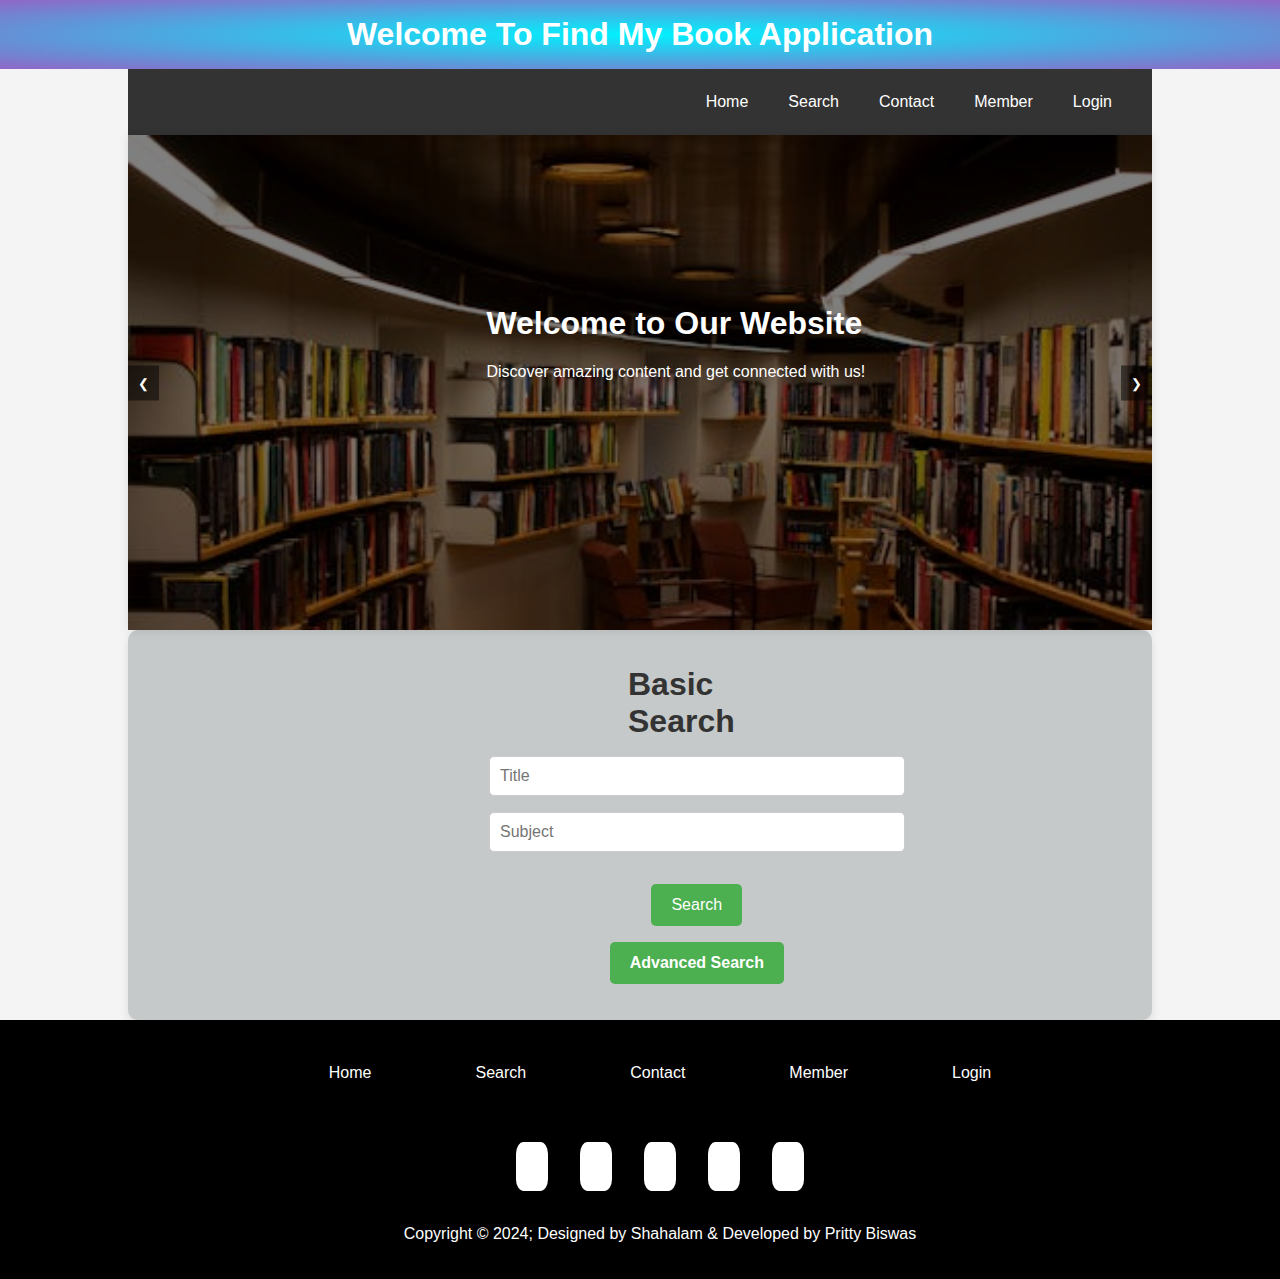
<file: index.html>
<!DOCTYPE html>
<html lang="en">

<head>
    <meta charset="UTF-8">
    <meta name="viewport" content="width=device-width, initial-scale=1.0">
    <title>Find My Book Application</title>
    <!-- IcoonCDN -->
    <link rel="stylesheet" href="https://cdnjs.cloudflare.com/ajax/libs/font-awesome/6.6.0/css/all.min.css"
        integrity="sha512-Kc323vGBEqzTmouAECnVceyQqyqdsSiqLQISBL29aUW4U/M7pSPA/gEUZQqv1cwx4OnYxTxve5UMg5GT6L4JJg=="
        crossorigin="anonymous" referrerpolicy="no-referrer" />
    <!-- StyleSheet -->
    <link rel="stylesheet" href="style.css">
</head>

<body>
    <section id="header">
        <header>
            <h1>Welcome To Find My Book Application</h1>
        </header>
        <div class="container">
            <div class="navbar">
                <div class="menu-icon" onclick="toggleMenu()">&#9776;</div>
                <div class="navbar-links" id="navLinks">
                    <a href="index.html">Home</a>
                    <a href="Search/Search.html">Search</a>
                    <a href="Contact/Contact.html">Contact</a>
                    <a href="Registration/Registration.html">Member</a>
                    <a href="Login/Login.html">Login</a>
                </div>
            </div>
        </div>

        <div class="container">
            <div class="slider-container">
                <div class="slides">
                    <div class="slide"><img src="../Img/pexels-photo-2041540.jpeg" alt="Slide 1"></div>
                    <div class="slide"><img
                            src="../Img/pngtree-an-old-library-has-wooden-step-leading-to-stairs-image_2513238.jpg"
                            alt="Slide 2"></div>
                    <div class="slide"><img src="../Img/shot-panoramic-composition-library_23-2150315619.avif"
                            alt="Slide 3"></div>
                </div>
                <div class="slider-container-data">
                    <h1>Welcome to Our Website</h1>
                    <p>Discover amazing content and get connected with us!</p>
                </div>
                <div class="click">
                    <button onclick="prevSlide()">❮</button>
                    <button onclick="nextSlide()">❯</button>
                </div>
            </div>
        </div>
    </section>

    <!-- Basic Search -->

    <div class="container">
        <div class="basic-searcch">
            <h1>Basic Search</h1>
            <div class="search-form">
                <input type="text" placeholder="Title">
                <input type="text" placeholder="Subject">
                <button>Search</button>
                <button><a href="../Search/Search.html" class="advanced-search"> Advanced Search </a></button>
            </div>

        </div>
    </div>


    <!-- <footer> -->

    <footer>
        <div class="footer">
            <div class="footer-nav">
                <a href="index.html">Home</a>
                <a href="Search/Search.html">Search</a>
                <a href="Contact/Contact.html">Contact</a>
                <a href="Registration/Registration.html">Member</a>
                <a href="Login/Login.html">Login</a>
            </div>

            <div class="social-links">
                <a href="#"><i class="fab fa-facebook-f"></i></a>
                <a href="#"><i class="fab fa-instagram"></i></a>
                <a href="#"><i class="fab fa-twitter"></i></a>
                <a href="#"><i class="fab fa-google-plus-g"></i></a>
                <a href="#"><i class="fab fa-youtube"></i></a>
            </div>
        </div>

        <div class="copyright">
            <p>Copyright © 2024; Designed by Shahalam & Developed by Pritty Biswas</p>
        </div>
    </footer>

    <script src="script.js"></script>

</body>
</file>
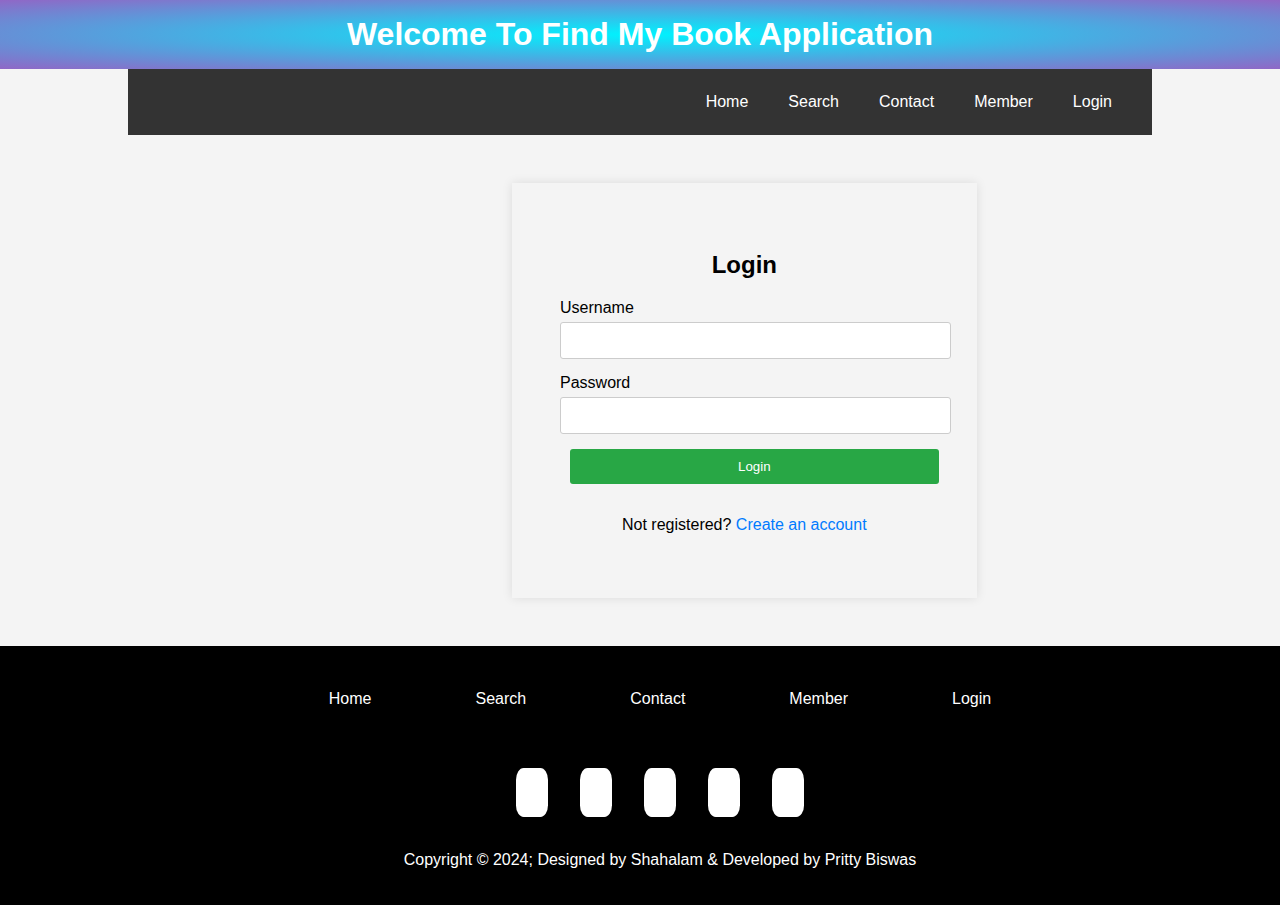
<file: Login/Login.html>
<!DOCTYPE html>
<html lang="en">

<head>
    <meta charset="UTF-8">
    <meta name="viewport" content="width=device-width, initial-scale=1.0">
    <title>Login Form</title>
    <link rel="stylesheet" href="Login.css">
</head>

<body>

    <section id="header">
        <header>
            <h1>Welcome To Find My Book Application</h1>
        </header>
        <div class="container">
            <div class="navbar">
                <div class="menu-icon" onclick="toggleMenu()">&#9776;</div>
                <div class="navbar-links" id="navLinks">
                    <a href="../../index.html">Home</a>
                    <a href="../../Search/Search.html">Search</a>
                    <a href="../Contact/Contact.html">Contact</a>
                    <a href="../Registration/Registration.html">Member</a>
                    <a href="Login.html">Login</a>
                </div>
            </div>
        </div>
    </section>

    <!-- login-form -->

    <div class="container">
        <div class="container-form">
            <form class="login-form">
                <h2>Login</h2>
                <div class="input-group">
                    <label for="username">Username</label>
                    <input type="text" id="username" name="username" required>
                </div>
                <div class="input-group">
                    <label for="password">Password</label>
                    <input type="password" id="password" name="password" required>
                </div>
                <button type="submit">Login</button>
                <p class="message">Not registered? <a href="../Registration/Registration.html">Create an account</a></p>
            </form>
        </div>
    </div>

    <!-- footer -->

    <footer>
        <div class="footer">
            <div class="footer-nav">
                <a href="../../index.html">Home</a>
                <a href="../../Search/Search.html">Search</a>
                <a href="../../Contact/Contact.html">Contact</a>
                <a href="../Registration/Registration.html">Member</a>
                <a href="Login.html">Login</a>
            </div>

            <div class="social-links">
                <a href="#"><i class="fab fa-facebook-f"></i></a>
                <a href="#"><i class="fab fa-instagram"></i></a>
                <a href="#"><i class="fab fa-twitter"></i></a>
                <a href="#"><i class="fab fa-google-plus-g"></i></a>
                <a href="#"><i class="fab fa-youtube"></i></a>
            </div>
        </div>

        <div class="copyright">
            <p>Copyright © 2024; Designed by Shahalam & Developed by Pritty Biswas</p>
        </div>
    </footer>

</body>

</html>
</file>
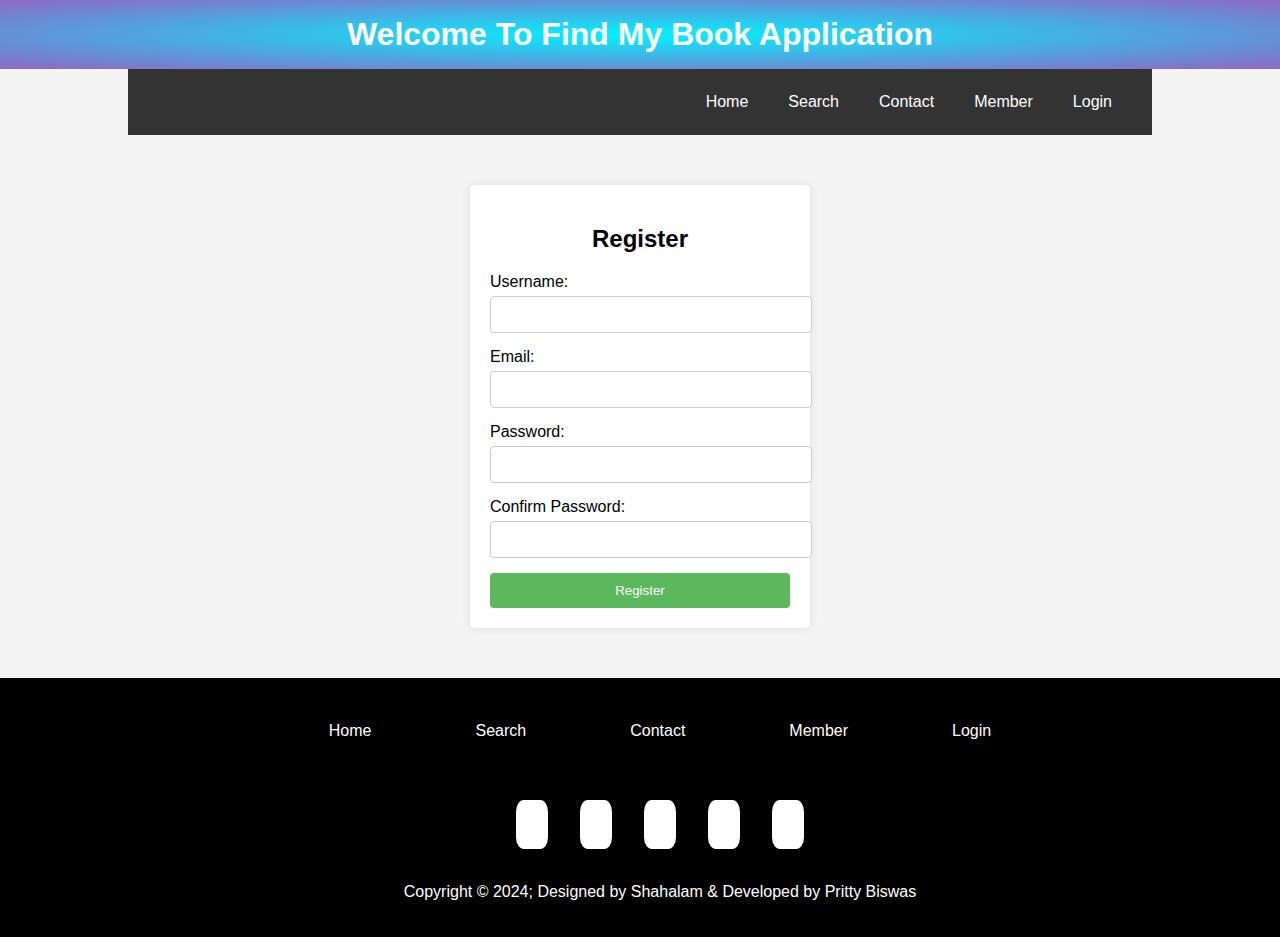
<file: Registration/Registration.html>
<!DOCTYPE html>
<html lang="en">

<head>
    <meta charset="UTF-8">
    <meta name="viewport" content="width=device-width, initial-scale=1.0">
    <link rel="stylesheet" href="Registration.css">
    <title>Registration Form</title>
</head>

<body>
    <section id="header">
        <header>
            <h1>Welcome To Find My Book Application</h1>
        </header>
        <div class="container">
            <div class="navbar">
                <div class="menu-icon" onclick="toggleMenu()">&#9776;</div>
                <div class="navbar-links" id="navLinks">
                    <a href="../../index.html">Home</a>
                    <a href="../../Search/Search.html">Search</a>
                    <a href="../../Contact/Contact.html">Contact</a>
                    <a href="../Registration/Registration.html">Member</a>
                    <a href="../Login/Login.html">Login</a>
                </div>
            </div>
        </div>
    </section>

    <!-- Register -->
    <div class="Register">
        <h2>Register</h2>
        <form action="#" method="post">
            <div class="form-group">
                <label for="username">Username:</label>
                <input type="text" id="username" name="username" required>
            </div>
            <div class="form-group">
                <label for="email">Email:</label>
                <input type="email" id="email" name="email" required>
            </div>
            <div class="form-group">
                <label for="password">Password:</label>
                <input type="password" id="password" name="password" required>
            </div>
            <div class="form-group">
                <label for="confirm-password">Confirm Password:</label>
                <input type="password" id="confirm-password" name="confirm-password" required>
            </div>
            <button type="submit">Register</button>
        </form>
    </div>


    <!-- <footer> -->

    <footer>
        <div class="footer">
            <div class="footer-nav">
                <a href="../../index.html">Home</a>
                <a href="../../Search/Search.html">Search</a>
                <a href="../../Contact/Contact.html">Contact</a>
                <a href="../Registration/Registration.html">Member</a>
                <a href="../Login/Login.html">Login</a>
            </div>

            <div class="social-links">
                <a href="#"><i class="fab fa-facebook-f"></i></a>
                <a href="#"><i class="fab fa-instagram"></i></a>
                <a href="#"><i class="fab fa-twitter"></i></a>
                <a href="#"><i class="fab fa-google-plus-g"></i></a>
                <a href="#"><i class="fab fa-youtube"></i></a>
            </div>
        </div>

        <div class="copyright">
            <p>Copyright © 2024; Designed by Shahalam & Developed by Pritty Biswas</p>
        </div>
    </footer>
</body>

</html>
</file>
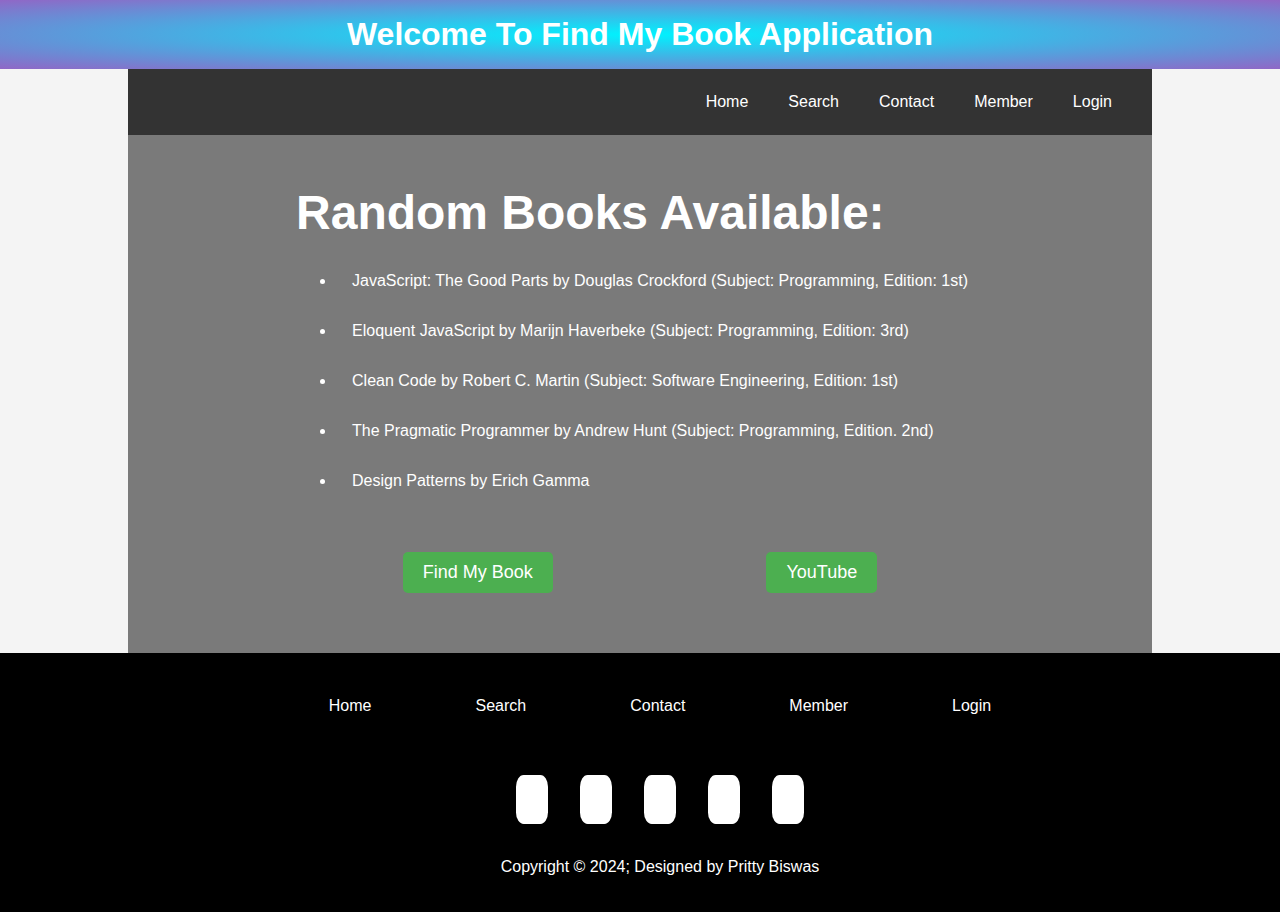
<file: Search/Search.html>
<!DOCTYPE html>
<html lang="en">

<head>
    <meta charset="UTF-8">
    <meta name="viewport" content="width=device-width, initial-scale=1.0">
    <title>Search</title>
    <!-- IcoonCDN -->
    <link rel="stylesheet" href="https://cdnjs.cloudflare.com/ajax/libs/font-awesome/6.6.0/css/all.min.css"
        integrity="sha512-Kc323vGBEqzTmouAECnVceyQqyqdsSiqLQISBL29aUW4U/M7pSPA/gEUZQqv1cwx4OnYxTxve5UMg5GT6L4JJg=="
        crossorigin="anonymous" referrerpolicy="no-referrer" />
    <!-- StyleSheet -->

    <link rel="stylesheet" href="Search.css">
</head>

<body>

    <section id="header">
        <header>
            <h1>Welcome To Find My Book Application</h1>
        </header>
        <div class="container">
            <div class="navbar">
                <div class="menu-icon" onclick="toggleMenu()">&#9776;</div>
                <div class="navbar-links" id="navLinks">
                    <a href="../index.html">Home</a>
                    <a href="../Search/Search.html">Search</a>
                    <a href="../Contact/Contact.html">Contact</a>
                    <a href="../Registration/Registration.html">Member</a>
                    <a href="../Login/Login.html">Login</a>
                </div>
            </div>
        </div>
    </section>


    <!-- Search -->
    <section class="SearchBox">
        <div class="container">
            <div class="Search">
                <h1>Random Books Available:</h1>
                <ul>
                    <li>JavaScript: The Good Parts by Douglas Crockford (Subject: Programming, Edition: 1st)</li>
                    <li>Eloquent JavaScript by Marijn Haverbeke (Subject: Programming, Edition: 3rd)</li>
                    <li>Clean Code by Robert C. Martin (Subject: Software Engineering, Edition: 1st)</li>
                    <li>The Pragmatic Programmer by Andrew Hunt (Subject: Programming, Edition. 2nd)</li>
                    <li>Design Patterns by Erich Gamma
                </ul>
                <div class="buttons">
                    <a href="../Search/FindMYBook/FindMyBook.html"> <button>Find My Book</button> </a>
                    <a href="../Search/YouTube/YouTube.html"> <button>YouTube </button> </a>
                </div>
            </div>
        </div>
    </section>


    <!-- <footer> -->

    <footer>
        <div class="footer">
            <div class="footer-nav">
                <a href="../index.html">Home</a>
                <a href="../Search/Search.html">Search</a>
                <a href="../Contact/Contact.html">Contact</a>
                <a href="../Registration/Registration.html">Member</a>
                <a href="../Login/Login.html">Login</a>
            </div>

            <div class="social-links">
                <a href="#"><i class="fab fa-facebook-f"></i></a>
                <a href="#"><i class="fab fa-instagram"></i></a>
                <a href="#"><i class="fab fa-twitter"></i></a>
                <a href="#"><i class="fab fa-google-plus-g"></i></a>
                <a href="#"><i class="fab fa-youtube"></i></a>
            </div>
        </div>

        <div class="copyright">
            <p>Copyright © 2024; Designed by Pritty Biswas</p>
        </div>
    </footer>

</body>

</html>
</file>
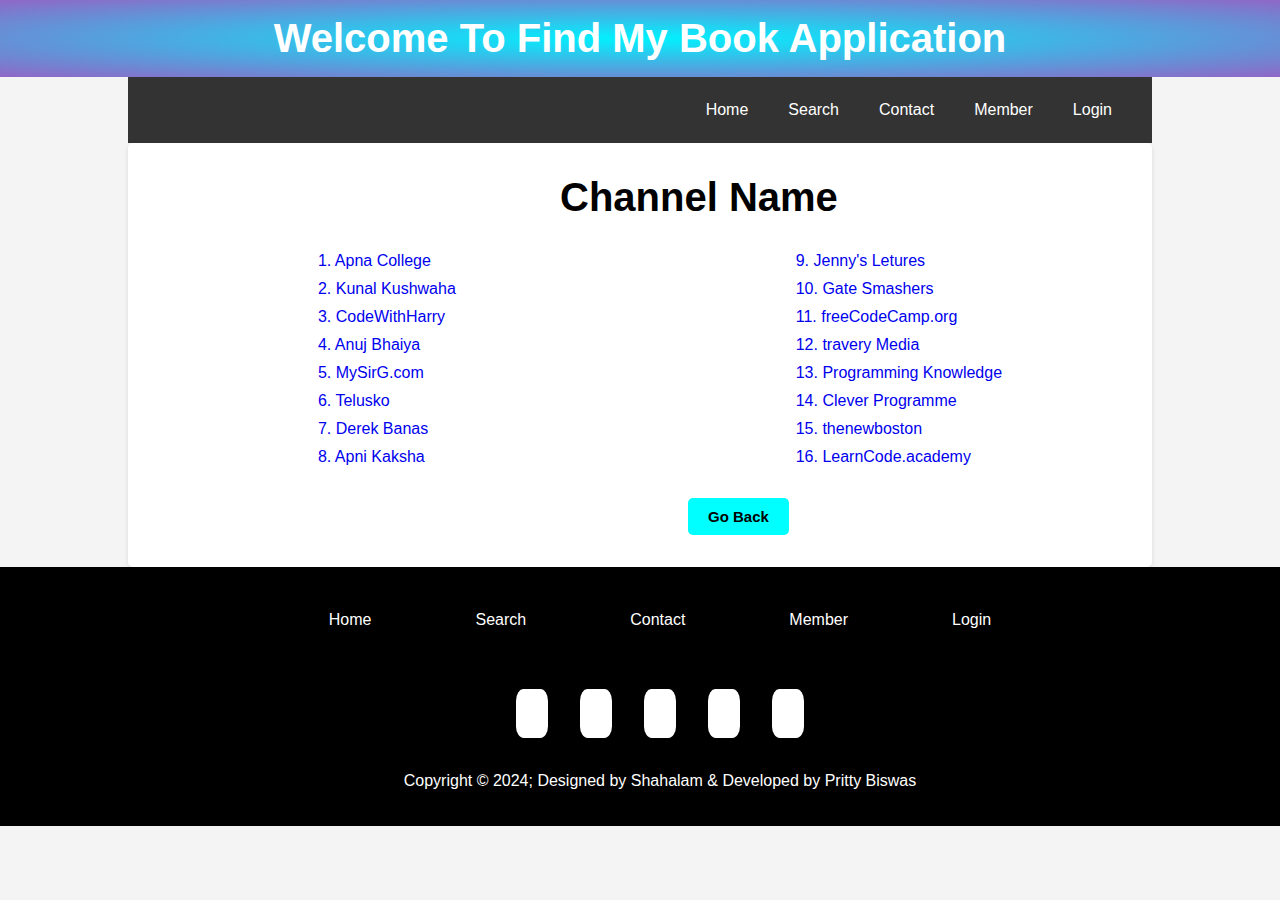
<file: Search/YouTube/YouTube.html>
<!DOCTYPE html>
<html lang="en">

<head>
    <meta charset="UTF-8">
    <meta name="viewport" content="width=device-width, initial-scale=1.0">
    <title>Find My Book Application</title>
    <!-- IcoonCDN -->
    <link rel="stylesheet" href="https://cdnjs.cloudflare.com/ajax/libs/font-awesome/6.6.0/css/all.min.css"
        integrity="sha512-Kc323vGBEqzTmouAECnVceyQqyqdsSiqLQISBL29aUW4U/M7pSPA/gEUZQqv1cwx4OnYxTxve5UMg5GT6L4JJg=="
        crossorigin="anonymous" referrerpolicy="no-referrer" />
    <!-- StyleSheet -->
    <link rel="stylesheet" href="YouTube.css">
</head>

<body>
    <section id="header">
        <header>
            <h1>Welcome To Find My Book Application</h1>
        </header>
        <div class="container">
            <div class="navbar">
                <div class="menu-icon" onclick="toggleMenu()">&#9776;</div>
                <div class="navbar-links" id="navLinks">
                    <a href="../../home/index.html">Home</a>
                    <a href="../../Search/Search.html">Search</a>
                    <a href="../../Contact/Contact.html">Contact</a>
                    <a href="../../Registration/Registration.html">Member</a>
                    <a href="../../Login/Login.html">Login</a>
                </div>
            </div>
        </div>
    </section>

    <!-- YouTube -->
    <section id="youtube">
        <div class="container">
            <div class="container-channel-name">
                <h1>Channel Name</h1>
                <div class="container-channel-contant">
                    <div class="Chanal-left">
                        <ul>
                            <li class="list-item"><a href="https://www.youtube.com/@ApnaCollegeOfficial">1. Apna College
                                </a></li>
                            <li class="list-item"><a href="https://www.youtube.com/@KunalKushwaha">2. Kunal Kushwaha</a>
                            </li>
                            <li class="list-item"><a href="https://www.youtube.com/@CodeWithHarry">3. CodeWithHarry </a>
                            </li>
                            <li class="list-item"><a href="https://www.youtube.com/@AnujBhaiya">4. Anuj Bhaiya </a></li>
                            <li class="list-item"><a href="https://www.youtube.com/@mysirgdotcom">5. MySirG.com </a>
                            </li>
                            <li class="list-item"><a href="https://www.youtube.com/@Telusko">6. Telusko </a></li>
                            <li class="list-item"><a href="https://www.youtube.com/@derekbanas">7. Derek Banas </a></li>
                            <li class="list-item"><a href="https://www.youtube.com/@officialapnikaksha">8. Apni Kaksha
                                </a></li>

                        </ul>
                    </div>
                    <div class="Chanal-right">
                        <ul>
                            <li class="list-item"><a href="https://www.youtube.com/@JennyslecturesCSIT">9. Jenny's
                                    Letures </a></li>
                            <li class="list-item"><a href="https://www.youtube.com/@GateSmashers">10. Gate Smashers </a>
                            </li>
                            <li class="list-item"><a href="https://www.youtube.com/@freecodecamp">11. freeCodeCamp.org
                                </a></li>
                            <li class="list-item"><a href="https://www.youtube.com/@TraversyMedia">12. travery Media
                                </a></li>
                            <li class="list-item"><a href="https://www.youtube.com/@ProgrammingKnowledge">13.
                                    Programming Knowledge</a></li>
                            <li class="list-item"><a href="https://www.youtube.com/@CleverProgrammer">14. Clever
                                    Programme </a></li>
                            <li class="list-item"><a href="https://www.youtube.com/@thenewboston">15. thenewboston </a>
                            </li>
                            <li class="list-item"><a href="https://www.youtube.com/@learncodeacademy">16.
                                    LearnCode.academy </a></li>
                        </ul>
                    </div>
                </div>

                <button><a href="../Search.html"> Go Back </a></button>

            </div>

        </div>

    </section>

    <!-- footer -->

    <footer>
        <div class="footer">
            <div class="footer-nav">
                <a href="../../home/index.html">Home</a>
                <a href="../../Search/Search.html">Search</a>
                <a href="../../Contact/Contact.html">Contact</a>
                <a href="../../Registration/Registration.html">Member</a>
                <a href="../../Login/Login.html">Login</a>
            </div>

            <div class="social-links">
                <a href="#"><i class="fab fa-facebook-f"></i></a>
                <a href="#"><i class="fab fa-instagram"></i></a>
                <a href="#"><i class="fab fa-twitter"></i></a>
                <a href="#"><i class="fab fa-google-plus-g"></i></a>
                <a href="#"><i class="fab fa-youtube"></i></a>
            </div>
        </div>

        <div class="copyright">
            <p>Copyright © 2024; Designed by Shahalam & Developed by Pritty Biswas</p>
        </div>
    </footer>
</body>
</file>
<file: style.css>
body {
    font-family: Arial, sans-serif;
    margin: 0;
    padding: 0;
    background-color: #f4f4f4;
}

header {
    background: radial-gradient(#00f2fe, #9067c6);
    color: #fff;
    text-align: center;
    padding: 1rem 0;
}

.container {
    width: 80%;
    padding: 0 10%;
}

header h1 {
    margin: 0;
}

.navbar {
    display: flex;
    justify-content: end;
    align-items: center;
    padding: 10px 20px;
    background-color: #333;
    color: white;
}

.navbar a {
    color: white;
    padding: 14px 20px;
    text-decoration: none;
    text-align: center;
    transition: 1.5s;
}

.navbar a:hover {
    background-color: #38bde9;
    color: black;
    border-radius: 5px;
}

.menu-icon {
    display: none;
    font-size: 30px;
    cursor: pointer;
}

.navbar-links {
    display: flex;
}

@media (max-width: 768px) {
    .navbar-links {
        display: none;
        flex-direction: column;
        width: 100%;
    }

    .navbar-links.active {
        display: flex;
    }

    .menu-icon {
        display: block;
    }
}

/* Home section */


.slider-container {
    width: 100%;
    height: 55vh;
    position: relative;
    overflow: hidden;
    box-shadow: 0 0 10px rgba(0, 0, 0, 0.1);
}

.slides {
    display: flex;
    transition: transform 0.5s ease-in-out;
}

.slide {
    min-width: 100%;
    height: 400px;
}

.slide img {
    width: 100%;
    object-fit: cover;
    filter: brightness(50%);
}

.slider-container-data {
    position: absolute;
    top: 30%;
    left: 35%;
    color: white;
}

.click {
    position: absolute;
    top: 50%;
    width: 100%;
    display: flex;
    justify-content: space-between;
    transform: translateY(-50%);
}

.click button {
    background-color: rgba(0, 0, 0, 0.5);
    border: none;
    color: white;
    padding: 10px;
    cursor: pointer;
}

.click button:hover {
    background-color: rgba(0, 0, 0, 0.8);
}

/* Basic Search  */

.basic-searcch {
    background-color: #c6c9c9;
    padding: 20px;
    border-radius: 10px;
    box-shadow: 0 4px 8px rgba(0, 0, 0, 0.1);
}

.basic-searcch h1 {
    color: #333;
    margin: 1rem 30rem;
}

.search-form {
    display: flex;
    flex-direction: column;
    align-items: center;
    width: 40%;
    margin: 1rem 22rem;
}

.basic-searcch input[type="text"] {
    width: 100%;
    padding: 10px;
    border: 1px solid #ccc;
    border-radius: 5px;
    margin-bottom: 1rem;
    font-size: 16px;
}

.basic-searcch button {
    background-color: #4CAF50;
    color: white;
    padding: 12px 20px;
    border: none;
    border-radius: 5px;
    cursor: pointer;
    font-size: 16px;
    margin-top: 1rem;
    transition: 1s;
}

.advanced-search {
    margin-top: 20px;
    text-align: center;
    height: 2rem;
    width: 4rem;
}


a.advanced-search {
    text-decoration: none;
    color: white;
    font-weight: bold;
}

.basic-searcch button:hover {
    background-color: #38bde9;
    color: black;
    border-radius: 5px;
}




/* footer */

footer {
    background-color: black;
    color: white;
    padding: 20px;
    text-align: center;
    left: 0;
    bottom: 0;
    width: 100%;
}

.social-links {
    margin: 3rem;
}

.social-links a {
    color: black;
    margin: 0 10px;
    text-decoration: none;
    background: white;
    margin: 1rem;
    padding: 1rem;
    border-radius: 24%;
    transition: all 1s;
}

.social-links i {
    font-size: 20px;
}

.footer-nav {
    display: flex;
    justify-content: center;
    align-items: center;
    padding: 10px 20px;
}

.footer-nav a {
    color: white;
    padding: 14px 20px;
    text-decoration: none;
    text-align: center;
    transition: 1s;
    margin: 0 2rem;
}

.footer-nav a:hover {
    background-color: #38bde9;
    color: white;
    border-radius: 5px;
}

.social-links a:hover {
    background-color: #38bde9;
    color: white;
    border-radius: 5px;
}
</file>
<file: Login/Login.css>
body {
    font-family: Arial, sans-serif;
    margin: 0;
    padding: 0;
    background-color: #f4f4f4;
}

header {
    background: radial-gradient(#00f2fe, #9067c6);
    color: #fff;
    text-align: center;
    padding: 1rem 0;
}

.container {
    width: 80%;
    padding: 0 10%;
}

header h1 {
    margin: 0;
}

.navbar {
    display: flex;
    justify-content: end;
    align-items: center;
    padding: 10px 20px;
    background-color: #333;
    color: white;
}

.navbar a {
    color: white;
    padding: 14px 20px;
    text-decoration: none;
    text-align: center;
    transition: 1.5s;
}

.navbar a:hover {
    background-color: #38bde9;
    color: black;
    border-radius: 5px;
}

.menu-icon {
    display: none;
    font-size: 30px;
    cursor: pointer;
}

.navbar-links {
    display: flex;
}

@media (max-width: 768px) {
    .navbar-links {
        display: none;
        flex-direction: column;
        width: 100%;
    }

    .navbar-links.active {
        display: flex;
    }

    .menu-icon {
        display: block;
    }
}

/* login-form */

h2 {
    margin-bottom: 20px;
    text-align: center;
}

.input-group {
    margin-bottom: 15px;
}

label {
    display: block;
    margin-bottom: 5px;
}

input[type="text"],
input[type="password"] {
    width: 100%;
    padding: 10px;
    border: 1px solid #ccc;
    border-radius: 3px;
}

button {
    margin-left: 10px;
    width: 100%;
    padding: 10px;
    background-color: #28a745;
    color: white;
    border: none;
    border-radius: 3px;
    cursor: pointer;
    transition: all 1s;
}

button:hover {
    background-color: #38bde9;
}

.message {
    text-align: center;
    margin-top: 2rem;
}

.message a {
    color: #007bff;
    text-decoration: none;
}

.message a:hover {
    text-decoration: underline;
}


form.login-form {
    padding: 3rem;
    width: 36%;
    align-items: center;
    margin: 3rem 0 3rem 24rem;
    box-shadow: 0 0 10px rgba(0, 0, 0, 0.1);
}



/* footer */

footer {
    background-color: black;
    color: white;
    padding: 20px;
    text-align: center;
    left: 0;
    bottom: 0;
    width: 100%;
}

.social-links {
    margin: 3rem;
}

.social-links a {
    color: black;
    margin: 0 10px;
    text-decoration: none;
    background: white;
    margin: 1rem;
    padding: 1rem;
    border-radius: 24%;
    transition: all 1s;
}

.social-links i {
    font-size: 20px;
}

.footer-nav {
    display: flex;
    justify-content: center;
    align-items: center;
    padding: 10px 20px;
}

.footer-nav a {
    color: white;
    padding: 14px 20px;
    text-decoration: none;
    text-align: center;
    transition: 1s;
    margin: 0 2rem;
}

.footer-nav a:hover {
    background-color: #38bde9;
    color: white;
    border-radius: 5px;
}

.social-links a:hover {
    background-color: #38bde9;
    color: white;
    border-radius: 5px;
}
</file>
<file: Registration/Registration.css>
body {
    font-family: Arial, sans-serif;
    margin: 0;
    padding: 0;
    background-color: #f4f4f4;
}

header {
    background: radial-gradient(#00f2fe, #9067c6);
    color: #fff;
    text-align: center;
    padding: 1rem 0;
}

.container {
    width: 80%;
    padding: 0 10%;
}

header h1 {
    margin: 0;
}

.navbar {
    display: flex;
    justify-content: end;
    align-items: center;
    padding: 10px 20px;
    background-color: #333;
    color: white;
}

.navbar a {
    color: white;
    padding: 14px 20px;
    text-decoration: none;
    text-align: center;
    transition: 1.5s;
}

.navbar a:hover {
    background-color: #38bde9;
    color: black;
    border-radius: 5px;
}

.menu-icon {
    display: none;
    font-size: 30px;
    cursor: pointer;
}

.navbar-links {
    display: flex;
}

@media (max-width: 768px) {
    .navbar-links {
        display: none;
        flex-direction: column;
        width: 100%;
    }

    .navbar-links.active {
        display: flex;
    }

    .menu-icon {
        display: block;
    }
}

/* Register */

.Register {
    width: 300px;
    margin: 50px auto;
    padding: 20px;
    background: #fff;
    border-radius: 5px;
    box-shadow: 0 0 10px rgba(0, 0, 0, 0.1);
}

h2 {
    text-align: center;
    margin-bottom: 20px;
}

.form-group {
    margin-bottom: 15px;
}

label {
    display: block;
    margin-bottom: 5px;
}

input[type="text"],
input[type="email"],
input[type="password"] {
    width: 100%;
    padding: 10px;
    border: 1px solid #ccc;
    border-radius: 4px;
}

button {
    width: 100%;
    padding: 10px;
    background-color: #5cb85c;
    color: white;
    border: none;
    border-radius: 4px;
    cursor: pointer;
    transition: all 1s;
}

button:hover {
    color: #fff;
    background-color: #38bde9;
}



/* footer */
footer {
    background-color: black;
    color: white;
    padding: 20px;
    text-align: center;
    left: 0;
    bottom: 0;
    width: 100%;
}

.social-links {
    margin: 3rem;
}

.social-links a {
    color: black;
    margin: 0 10px;
    text-decoration: none;
    background: white;
    margin: 1rem;
    padding: 1rem;
    border-radius: 24%;
    transition: all 1s;
}

.social-links i {
    font-size: 20px;
}

.footer-nav {
    display: flex;
    justify-content: center;
    align-items: center;
    padding: 10px 20px;
}

.footer-nav a {
    color: white;
    padding: 14px 20px;
    text-decoration: none;
    text-align: center;
    transition: 1s;
    margin: 0 2rem;
}

.footer-nav a:hover {
    background-color: #38bde9;
    color: white;
    border-radius: 5px;
}

.social-links a:hover {
    background-color: #38bde9;
    color: white;
    border-radius: 5px;
}
</file>
<file: Search/Search.css>
body {
    font-family: Arial, sans-serif;
    margin: 0;
    padding: 0;
    background-color: #f4f4f4;
}

header {
    background: radial-gradient(#00f2fe, #9067c6);
    color: #fff;
    text-align: center;
    padding: 1rem 0;
}

.container {
    width: 80%;
    padding: 0 10%;
}

header h1 {
    margin: 0;
}

.navbar {
    display: flex;
    justify-content: end;
    align-items: center;
    padding: 10px 20px;
    background-color: #333;
    color: white;
}

.navbar a {
    color: white;
    padding: 14px 20px;
    text-decoration: none;
    text-align: center;
    transition: 1.5s;
}

.navbar a:hover {
    background-color: #38bde9;
    color: black;
    border-radius: 5px;
}

.menu-icon {
    display: none;
    font-size: 30px;
    cursor: pointer;
}

.navbar-links {
    display: flex;
}

@media (max-width: 768px) {
    .navbar-links {
        display: none;
        flex-direction: column;
        width: 100%;
    }

    .navbar-links.active {
        display: flex;
    }

    .menu-icon {
        display: block;
    }
}

/* Search */
.Search {
    justify-content: center;
    display: grid;
    align-items: center;
    color: white;
    background-color: rgba(0, 0, 0, 0.5);
    padding: 50px;
}

.Search h1 {
    font-size: 48px;
    margin: 0;
}

.Search li {
    padding: 1rem;
}

.Search p {
    font-size: 24px;
    margin: 10px 0;
}

.Search .buttons {
    margin-top: 20px;
    justify-content: space-around;
    display: flex;
}

.Search .buttons button {
    background-color: #4CAF50;
    color: white;
    padding: 10px 20px;
    font-size: 18px;
    margin: 10px;
    cursor: pointer;
    border: none;
    border-radius: 5px;
    transition: background-color 0.3s ease;
}

.Search .buttons button:hover {
    background-color: #38bde9;
    color: black;
    border-radius: 5px;
}



/* footer */
footer {
    background-color: black;
    color: white;
    padding: 20px;
    text-align: center;
    left: 0;
    bottom: 0;
    width: 100%;
}

.social-links {
    margin: 3rem;
}

.social-links a {
    color: black;
    margin: 0 10px;
    text-decoration: none;
    background: white;
    margin: 1rem;
    padding: 1rem;
    border-radius: 24%;
    transition: all 1s;
}

.social-links i {
    font-size: 20px;
}

.footer-nav {
    display: flex;
    justify-content: center;
    align-items: center;
    padding: 10px 20px;
}

.footer-nav a {
    color: white;
    padding: 14px 20px;
    text-decoration: none;
    text-align: center;
    transition: 1s;
    margin: 0 2rem;
}

.footer-nav a:hover {
    background-color: #38bde9;
    color: white;
    border-radius: 5px;
}

.social-links a:hover {
    background-color: #38bde9;
    color: white;
    border-radius: 5px;
}
</file>
<file: Search/YouTube/YouTube.css>
body {
    font-family: Arial, sans-serif;
    margin: 0;
    padding: 0;
    background-color: #f4f4f4;
}

header {
    background: radial-gradient(#00f2fe, #9067c6);
    color: #fff;
    text-align: center;
    padding: 1rem 0;
}

.container {
    width: 80%;
    padding: 0 10%;
}

header h1 {
    margin: 0;
}

.navbar {
    display: flex;
    justify-content: end;
    align-items: center;
    padding: 10px 20px;
    background-color: #333;
    color: white;
}

.navbar a {
    color: white;
    padding: 14px 20px;
    text-decoration: none;
    text-align: center;
    transition: 1.5s;
}

.navbar a:hover {
    background-color: #38bde9;
    color: black;
    border-radius: 5px;
}

.menu-icon {
    display: none;
    font-size: 30px;
    cursor: pointer;
}

.navbar-links {
    display: flex;
}

@media (max-width: 768px) {
    .navbar-links {
        display: none;
        flex-direction: column;
        width: 100%;
    }

    .navbar-links.active {
        display: flex;
    }

    .menu-icon {
        display: block;
    }
}

/* <!-- YouTube --> */

.container-channel-name {
    background-color: #fff;
    border-radius: 5px;
    box-shadow: 0 2px 5px rgba(0, 0, 0, 0.1);
    padding: 2rem 0 2rem 0;
}

.container-channel-contant {
    display: flex;
    justify-content: space-around;
}

h1 {
    margin: 0 0 1rem 27rem;
    font-size: 2.5rem;
    font-weight: bolder;
}

.channel-name {
    background-color: #4CAF50;
    border: none;
    color: white;
    padding: 15px 32px;
    text-align: center;
    text-decoration: none;
    display: inline-block;
    font-size: 16px;
    margin: 4px 2px;
    cursor: pointer;
    border-radius: 5px;
}

.channel-name:hover {
    background-color: #3e8e41;
}

.list-item {
    margin-bottom: 10px;
    list-style: none;
}

li.list-item a {
    text-decoration: none;
    cursor: pointer;
}


button {
    cursor: pointer;
    color: white;
    background: aqua;
    border: none;
    border-radius: 5px;
    padding: 10px 20px;
    margin: 1rem 0 0 35rem;
    transition: 1s;
}

button a {
    text-decoration: none;
    color: black;
    font-size: 15px;
    font-weight: bold;
    transition: 1s;
}

button:hover {
    background: #3e8e41;
}

button a:hover {
    color: white
}



/* footer */

footer {
    background-color: black;
    color: white;
    padding: 20px;
    text-align: center;
    left: 0;
    bottom: 0;
    width: 100%;
}

.social-links {
    margin: 3rem;
}

.social-links a {
    color: black;
    margin: 0 10px;
    text-decoration: none;
    background: white;
    margin: 1rem;
    padding: 1rem;
    border-radius: 24%;
    transition: all 1s;
}

.social-links i {
    font-size: 20px;
}

.footer-nav {
    display: flex;
    justify-content: center;
    align-items: center;
    padding: 10px 20px;
}

.footer-nav a {
    color: white;
    padding: 14px 20px;
    text-decoration: none;
    text-align: center;
    transition: 1s;
    margin: 0 2rem;
}

.footer-nav a:hover {
    background-color: #38bde9;
    color: white;
    border-radius: 5px;
}

.social-links a:hover {
    background-color: #38bde9;
    color: white;
    border-radius: 5px;
}
</file>
